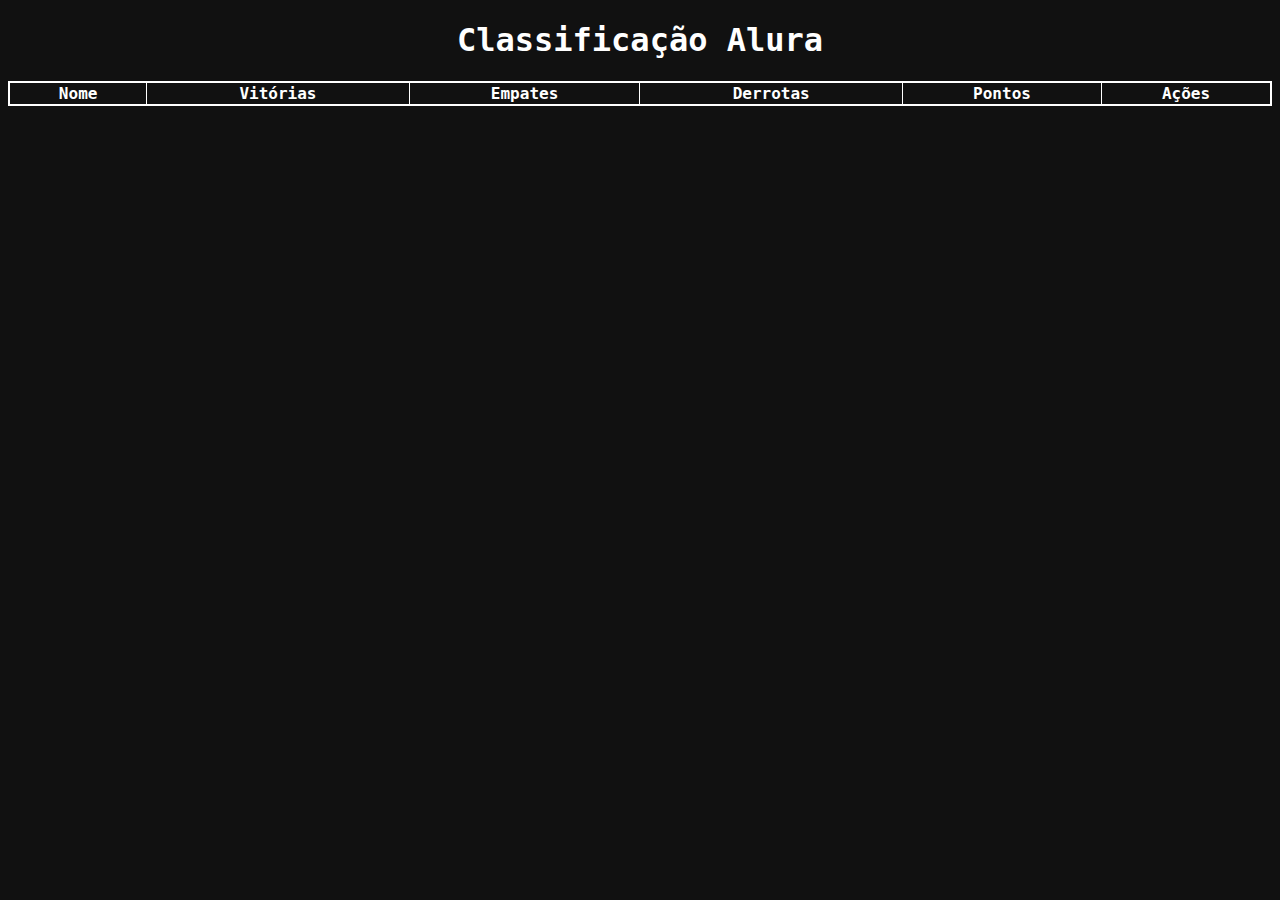
<file: aula-5/index.html>
<!DOCTYPE html>
<html>
<head>
	<link rel="stylesheet" type="text/css" href="style.css">
	<script src="main.js"></script>
  <title>
    Imersão Dev- Aula 05
  </title>
</head>

<body>
  <h1>Classificação Alura</h1>

  <table style="width:100%">
    <thead>
      <tr>
        <th>Nome</th>
        <th>Vitórias</th>
        <th>Empates</th>
        <th>Derrotas</th>
        <th>Pontos</th>
        <th colspan="3">Ações</th>
      </tr>
    </thead>
    <tbody id="tabelaJogadores">
      <!--       <tr>
        <td></td>
        <td></td>
        <td></td>
        <td></td>
        <td></td>
        <td><button onClick="adicionarVitoria()">Vitória</button></td>
        <td><button onClick="adicionarEmpate()">Empate</button></td>
        <td><button onClick="adicionarDerrota()">Derrota</button></td>
      </tr>
      <tr>
        <td></td>
        <td></td>
        <td></td>
        <td></td>
        <td></td>
        <td><button onClick="adicionarVitoria()">Vitória</button></td>
        <td><button onClick="adicionarEmpate()">Empate</button></td>
        <td><button onClick="adicionarDerrota()">Derrota</button></td>
      </tr> -->
    </tbody>
  </table>
</body>
</file>
<file: aula-5/style.css>
* {
  text-align: center;
}

body {
  font-family: "Roboto Mono", monospace;
  min-height: 400px;
  background-image: url("https://www.alura.com.br/assets/img/imersoes/dev-2021/tabela-classificacao-bg.png");
  background-color: #111;
  background-size: 100%;
  background-position: center;
  background-repeat: no-repeat;
}

.container {
  text-align: center;
  padding: 20px;
  height: 100vh;
}

.page-title {
  color: #ffffff;
  margin: 0 0 5px;
}

.page-subtitle {
  color: #ffffff;
  margin-top: 5px;
}

.page-logo {
  width: 200px;
}

.alura-logo {
  width: 40px;
  position: absolute;
  top: 10px;
  right: 10px;
}

table {
  border: 2px solid white;
  border-collapse: collapse;
}

h1 {
  color: white;
}

th,
tr,
td {
  border: solid 1px white;
  color: white;
}

button {
  background-color: #002351;
  color: #f6f6f6;
}
</file>
